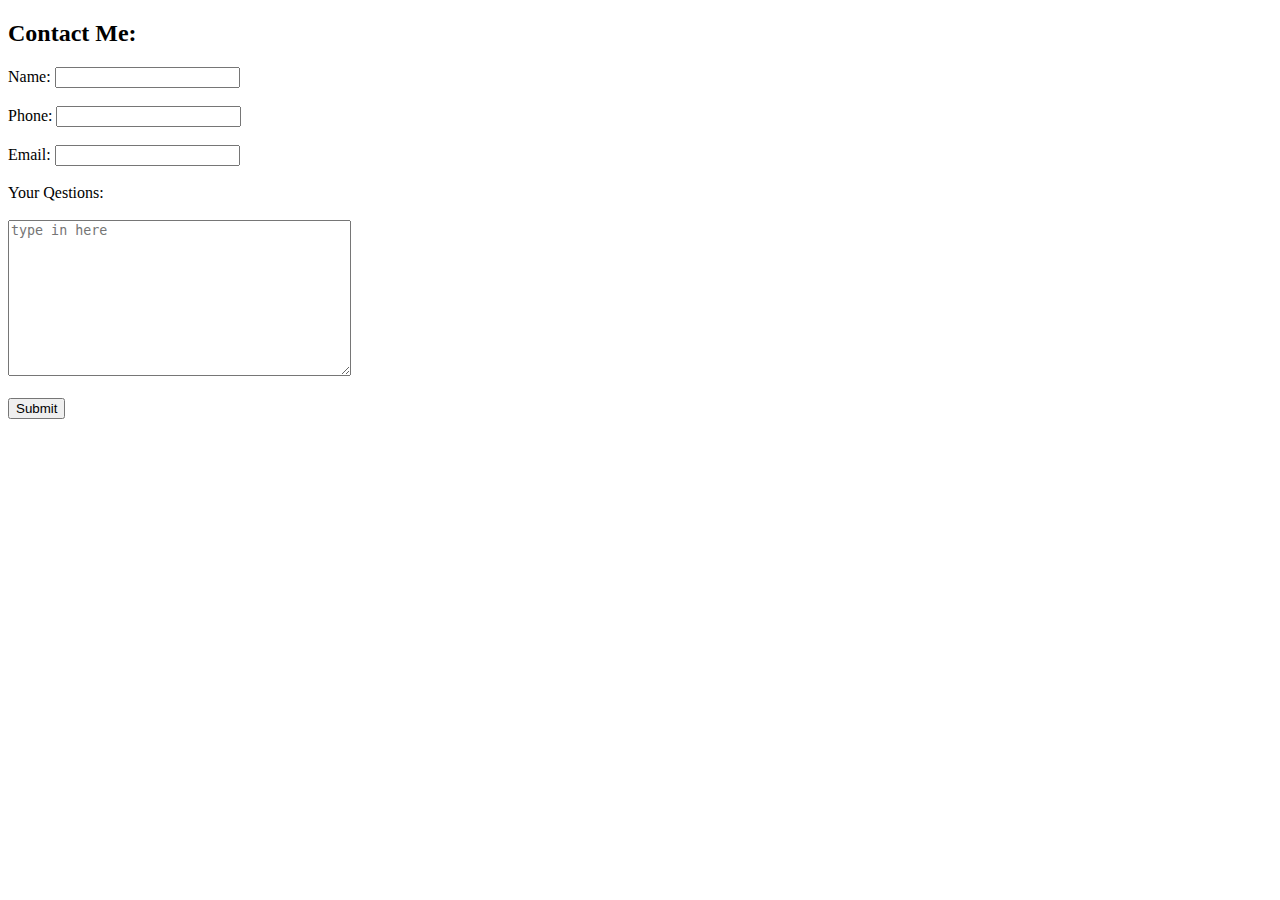
<file: contact.html>
<!DOCTYPE html>
<html lang="en">
<head>
    <meta charset="UTF-8">
    <meta http-equiv="X-UA-Compatible" content="IE=edge">
    <meta name="viewport" content="width=device-width, initial-scale=1.0">
    <title>Document</title>
</head>
<body>
    <h2>Contact Me:</h2>
    <form method="post" action="mailto:wengangfei@gmail.com">
        <label>Name:</label>
        <input type="text"><br><br>
        <label>Phone:</label>
        <input type="text"><br><br>
        <label>Email:</label>
        <input type="email"><br><br>
        <label>Your Qestions:</label><br><br>
        <textarea placeholder="type in here" rows="10" cols="40"></textarea><br><br>
        <input type="submit">
    </form>
</body>
</html>
</file>
